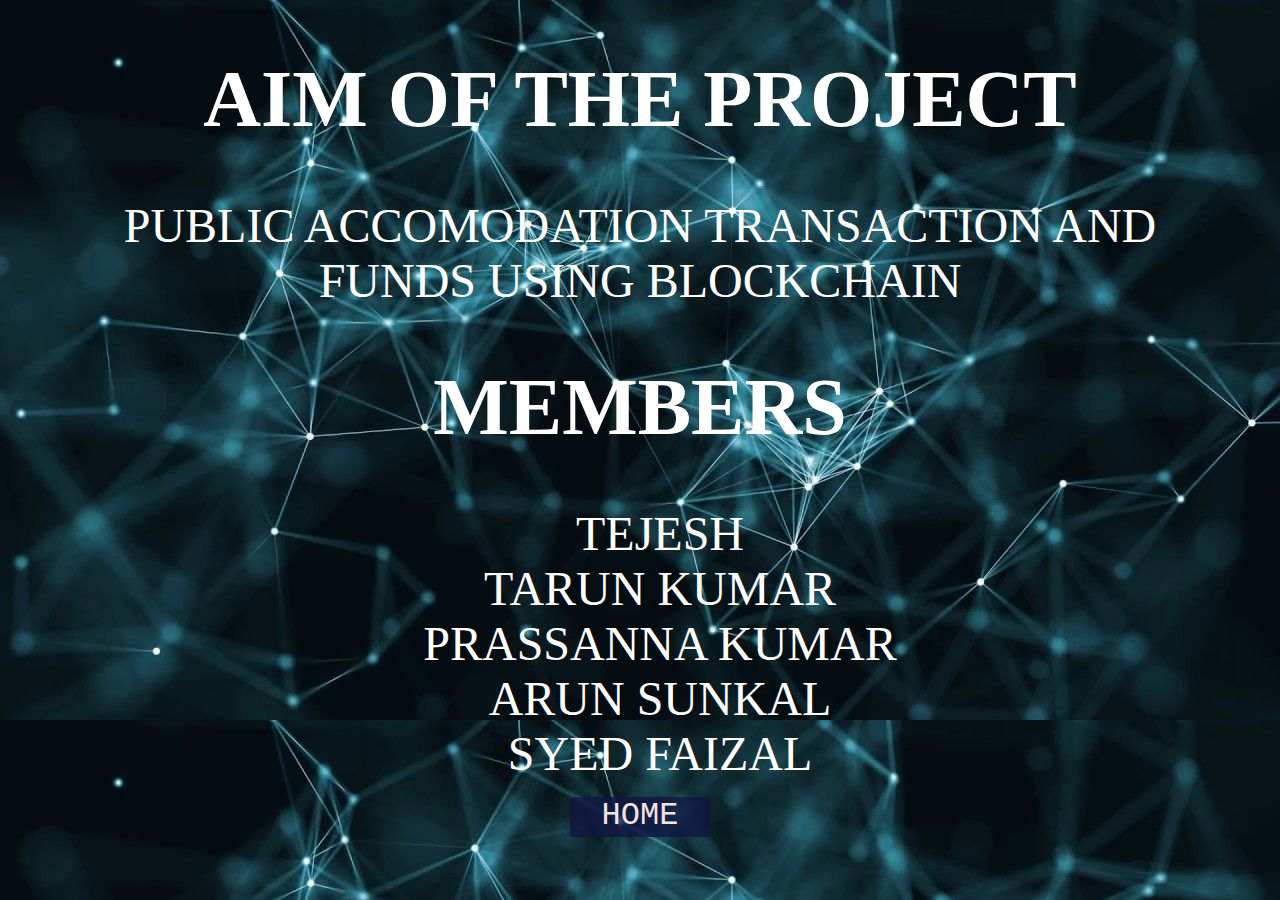
<file: index2.html>
<!DOCTYPE html>
<html lang="en">
<head>
    <meta charset="UTF-8">
    <meta http-equiv="X-UA-Compatible" content="IE=edge">
    <meta name="viewport" content="width=device-width, initial-scale=1.0">
    <title>About</title>
    <link rel="stylesheet" href="style2.css">
    <link rel="icon" href="images/favicon1.ico" type="image/x-icon">

</head>
<body>
    
    <h1>AIM OF THE PROJECT</h1>
    <p>PUBLIC ACCOMODATION TRANSACTION AND <br>FUNDS USING BLOCKCHAIN</p>
    <h1>MEMBERS</h1>
    <ul type="none">
        <li>TEJESH</li>
        <li>TARUN KUMAR</li>
        <li>PRASSANNA KUMAR</li>
        <li>ARUN SUNKAL</li>
        <li>SYED FAIZAL</li>
    </ul>
    <div class="atag">
        <a href="index.html">HOME</a>
    </div>
</body>
</html>
</file>
<file: style2.css>
body{
    background-image: url(images/blk1);
    color: white;
    text-align: center;
}
h1{
    font-size: 5rem;
}
p{
    font-size: 3rem;
}
li{
    font-size: 3rem;
}
.atag{
    margin: 0 auto;
    width: 140px;
    height: 40px;
    background-color: rgba(17, 22, 65, 0.788);
    border-radius: 5%;
}
a{
    color: rgb(243, 227, 227);
    text-align: center;
    font-size: 2rem;
    font-family: 'Courier New', Courier, monospace;
    text-decoration: none;
}
.atag:hover{
    background-color: rgb(5, 13, 29);
}
</file>
